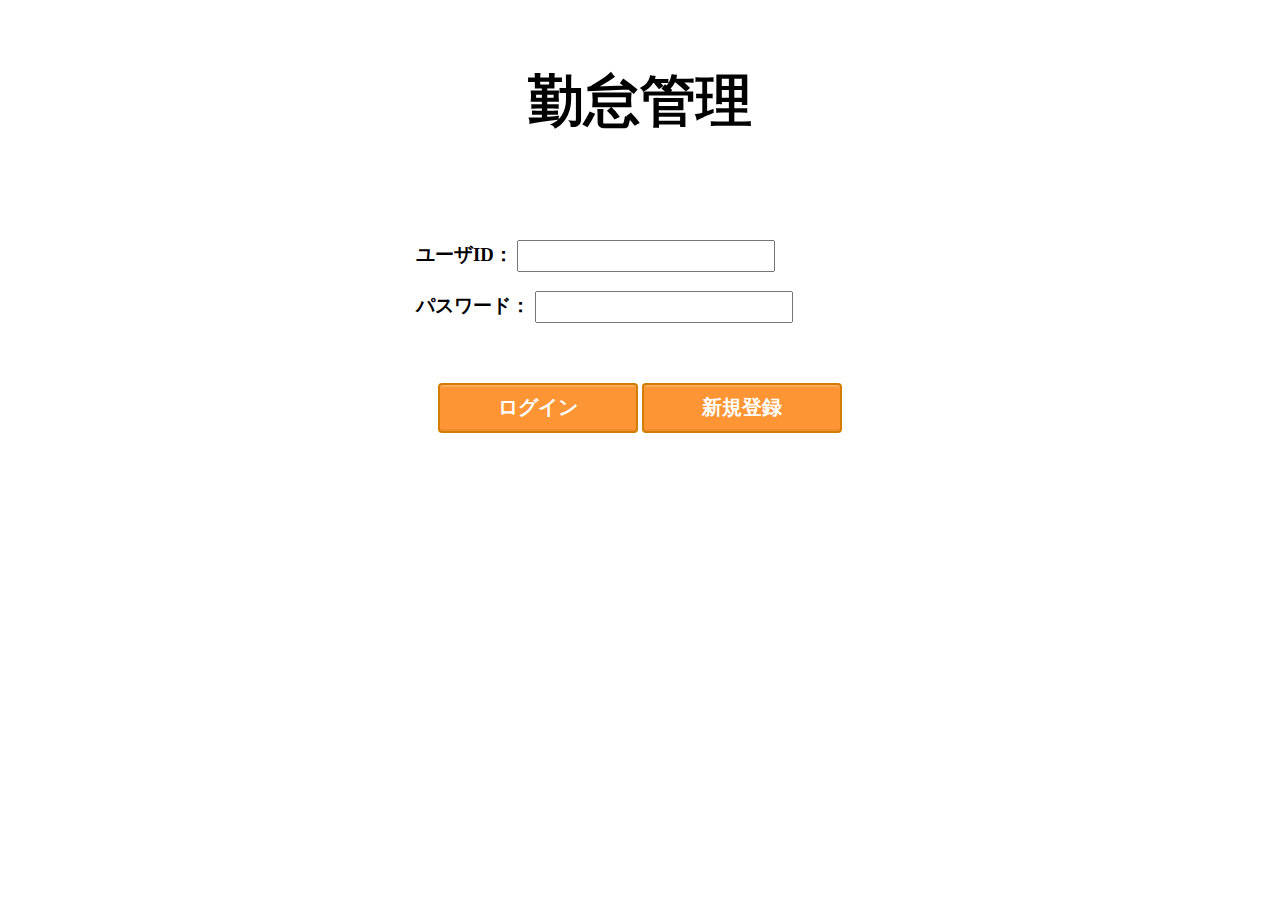
<file: index.html>
<!DOCTYPE html>
<html>

<head>
  <meta http-equiv="content-type" content="text/html; charset=utf-8" />
  <script src="https://code.jquery.com/jquery-3.2.1.min.js"></script>
  <link href='/data/new_stylesheet.css' rel='stylesheet' type='text/css' />
  <title>勤怠管理</title>
</head>

<body>
  <header>
    <h1>勤怠管理</h1>
  </header>

  <form id="sign_in">
    <div id="input_data">
      <h3>ユーザID：
        <input type="text" id="user_id" style="width: 250px;height: 26px;font-size:16px;" />
      </h3>
      <h3>パスワード：
        <input type="password" id="password" style="width: 250px;height: 26px;font-size:16px;" />
      </h3>
    </div>
    <div id="button_set">
      <input type="submit" value="ログイン" class="square_btn" />
      <input type="button" onclick="location.href='./sign_up.html'" value="新規登録" class="square_btn">
    </div>
  </form>

  <script type="text/javascript">
    $(document).ready(function() {
      $("#sign_in").submit(function() {
        event.preventDefault();
        var $form = $(this);

        $.ajax({
          url: "./cgi-bin/sign_in.py",
          type: "post",
          dataType: "text",
          data: {
            user_id: $("#user_id").val(),
            password: $("#password").val(),
          },
          timeout: 60000,
          error: function() {
            alert("Timeout：もう一度試してください")
          },
        })
        .done(function(response) { //データを受信
          console.log(response);
          res = $.parseJSON(response);
          console.log(res);
          if (res["message"] == "Yes"){
            window.location.href = "index.html";
          }
          else {
            alert(res["message"]);
          }
        })
        .fail(function() {
          $(".result").html("Failed.");
        });
      });
    });
  </script>

</body>
</html>
</file>
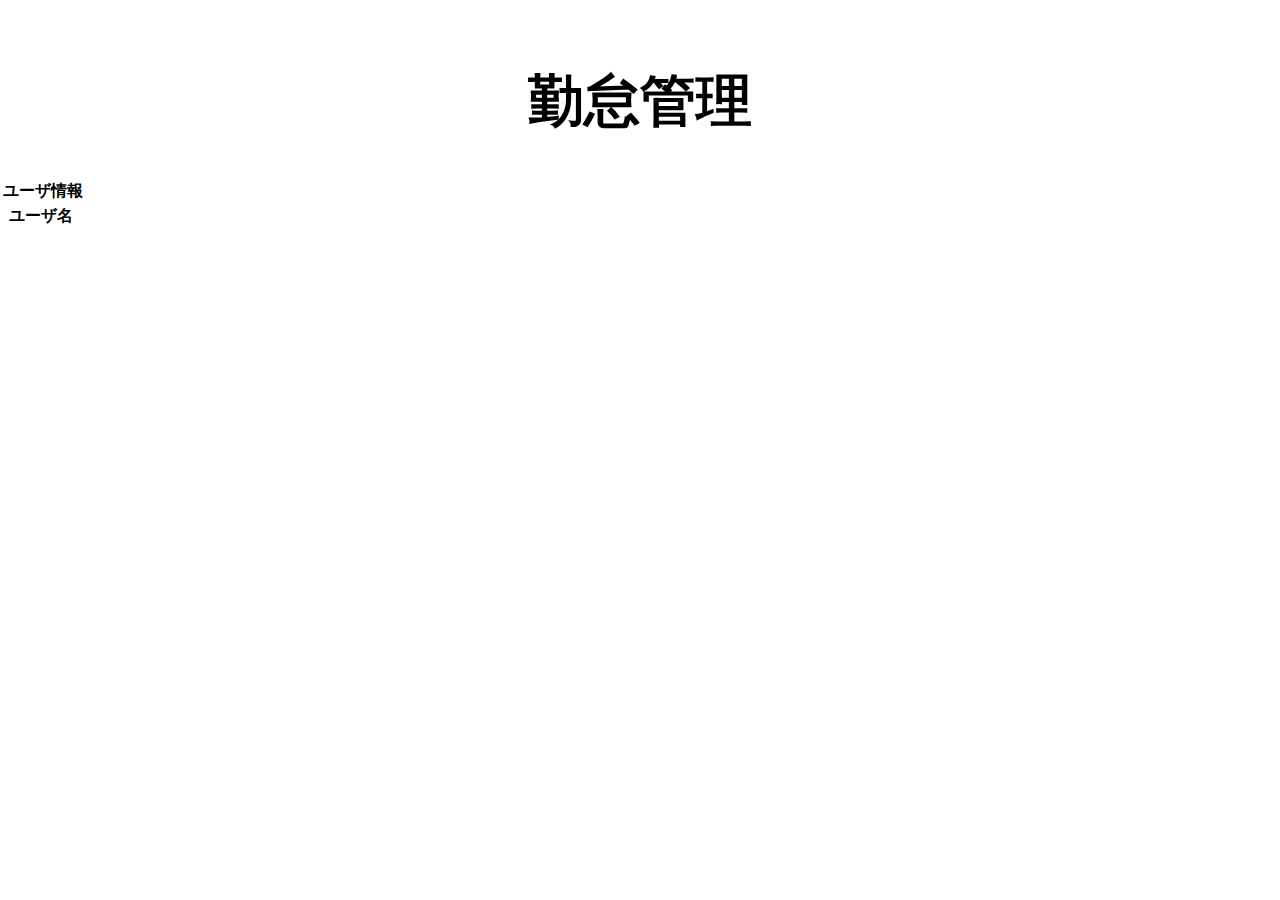
<file: my.html>
<!DOCTYPE html>
<html>

<head>
  <meta http-equiv="content-type" content="text/html; charset=utf-8" />
  <script src="https://code.jquery.com/jquery-3.2.1.min.js"></script>
  <link href='/data/new_stylesheet.css' rel='stylesheet' type='text/css' />
  <title>勤怠管理</title>
</head>

<body>
  <header>
    <h1>勤怠管理</h1>
  </header>

  <table class="timetable">
    <thead><tr><th colspan=8>ユーザ情報</td></tr></thead>
    <tbody><tr><th colspan=5>ユーザ名</th><td>
  </table>

  
</body>
</html>
</file>
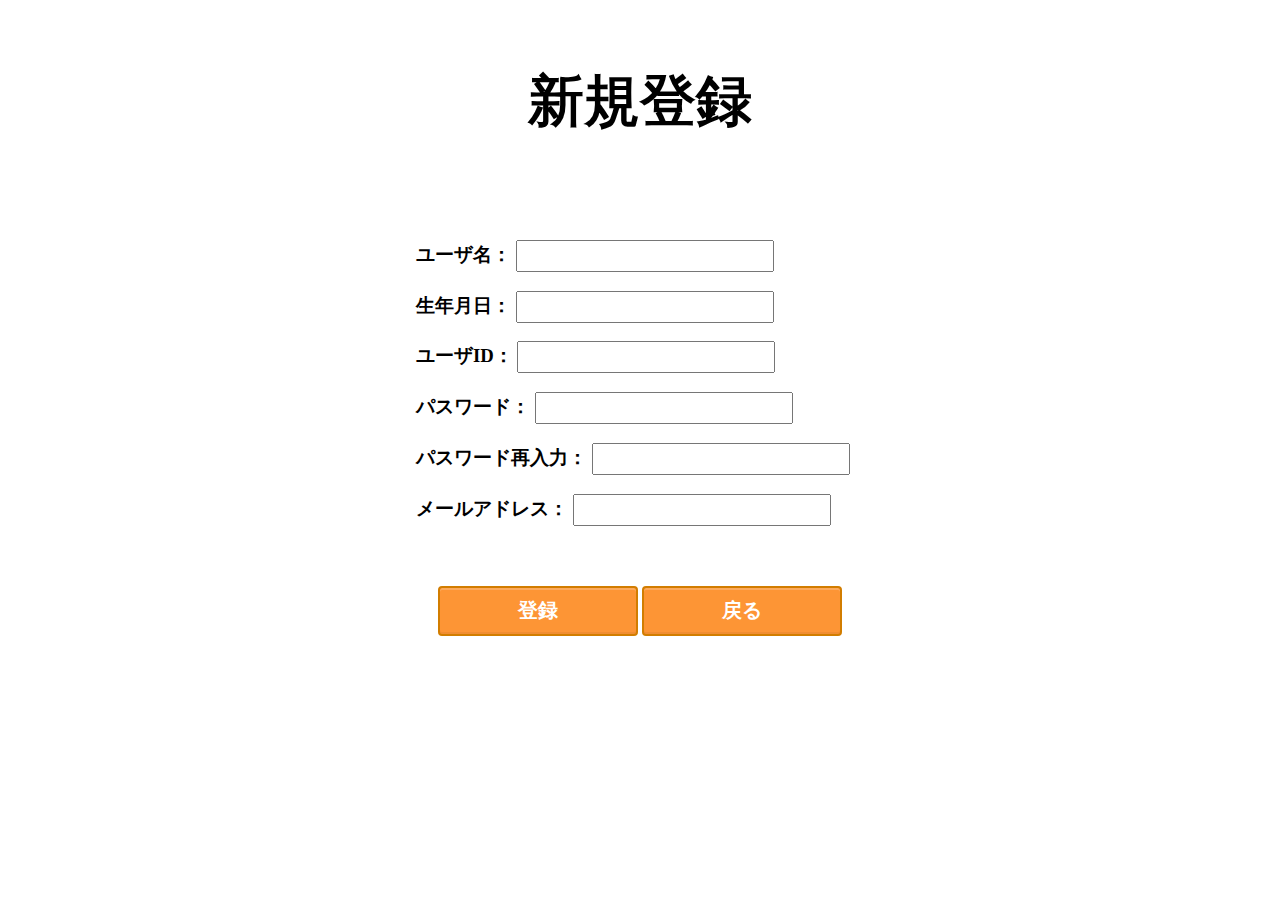
<file: sign_up.html>
<!DOCTYPE html>
<html>

<head>
  <meta http-equiv="content-type" content="text/html; charset=utf-8" />
  <script src="https://code.jquery.com/jquery-3.2.1.min.js"></script>
  <link href="/data/new_stylesheet.css" rel="stylesheet" type="text/css" />
  <title>新規登録</title>
</head>

<body>
  <header>
    <h1>新規登録</h1>
  </header>

  <form id="sign_up">
    <div id="input_data">
      <h3>ユーザ名：
        <input type="text" id="user_name" style="width: 250px;height: 26px;font-size:16px;">
      </h3>
      <h3>生年月日：
        <input type="text" id="birthday" style="width: 250px;height: 26px;font-size:16px;">
      </h3>
      <h3>ユーザID：
        <input type="text" id="user_id" style="width: 250px;height: 26px;font-size:16px;">
      </h3>
      <h3>パスワード：
        <input type="password" id="password" style="width: 250px;height: 26px;font-size:16px;">
      </h3>
      <h3>パスワード再入力：
        <input type="password" id="password_re" style="width: 250px;height: 26px;font-size:16px">
      </h3>
      <h3>メールアドレス：
        <input type="text" id="mail" style="width: 250px;height: 26px;font-size:16px;">
      </h3>
    </div>
    <div id="button_set">
      <input type="submit" value="登録" class="square_btn" />
      <input type="button" onclick="location.href='./index.html'" value="戻る" class="square_btn">
    </div>
  </form>


  <script type="text/javascript">
    $(document).ready(function() {
      $("#sign_up").submit(function() {
        event.preventDefault();
        var $form = $(this);
        if ($("#password").val() != $("#password_re").val()) {
          alert("パスワードが異なります．");
          console.log("n");
        }
        else {
          console.log("y");
          $.ajax({ //データ送信
              url: "./cgi-bin/sign_up.py",
              type: "post",
              dataType: "text",
              data: {
                user_name: $("#user_name").val(),
                birthday: $("#birthday").val(),
                user_id: $("#user_id").val(),
                password: $("#password").val(),
                password_re: $("#password_re").val(),
                mail: $("#mail").val(),
              },
              timeout: 60000,
              error: function() {
                alert("Timeout：もう一度試してください");
              },
            })
            .done(function(response) { //データを受信
              console.log(response);
              res = $.parseJSON(response);
              console.log(res);
              if (res["message"] == "Yes"){
                alert("登録完了しました．\nホームページでログインしてください．")
                window.location.href = "./index.html";
              }
            })
            .fail(function() {
              $(".result").html("Failed.");
            });
          }
      });
    });
  </script>
</body>

</html>
</file>
<file: data/new_stylesheet.css>
body{
  margin: 5% auto;
}

header{
  text-align: center;
  margin: 1% auto;
  font-size: 28px;
}

form {
  margin: 100px auto;
  width:50%;
}

#input_data{
  text-align: left;
  width:70%;
  margin: 0px 15%;
}

#button_set{
  margin: 60px auto;
}

#sign_in{
  text-align: center;
}

.square_btn {
    position: relative;
    display: inline-block;
    padding: 0.25em 0.5em;
    text-decoration: none;
    color: #FFF;
    background: #fd9535;/*色*/
    border-radius: 4px;/*角の丸み*/
    box-shadow: inset 0 2px 0 rgba(255,255,255,0.2), inset 0 -2px 0 rgba(0, 0, 0, 0.05);
    font-weight: bold;
    border: solid 2px #d27d00;/*線色*/
    width: 200px;
    height: 50px;
    font-size: 20px;
}

.square_btn:active {/*押したとき*/
    box-shadow: 0 0 2px rgba(0, 0, 0, 0.30);
}

#sign_up{
  text-align: center;
}
</file>
